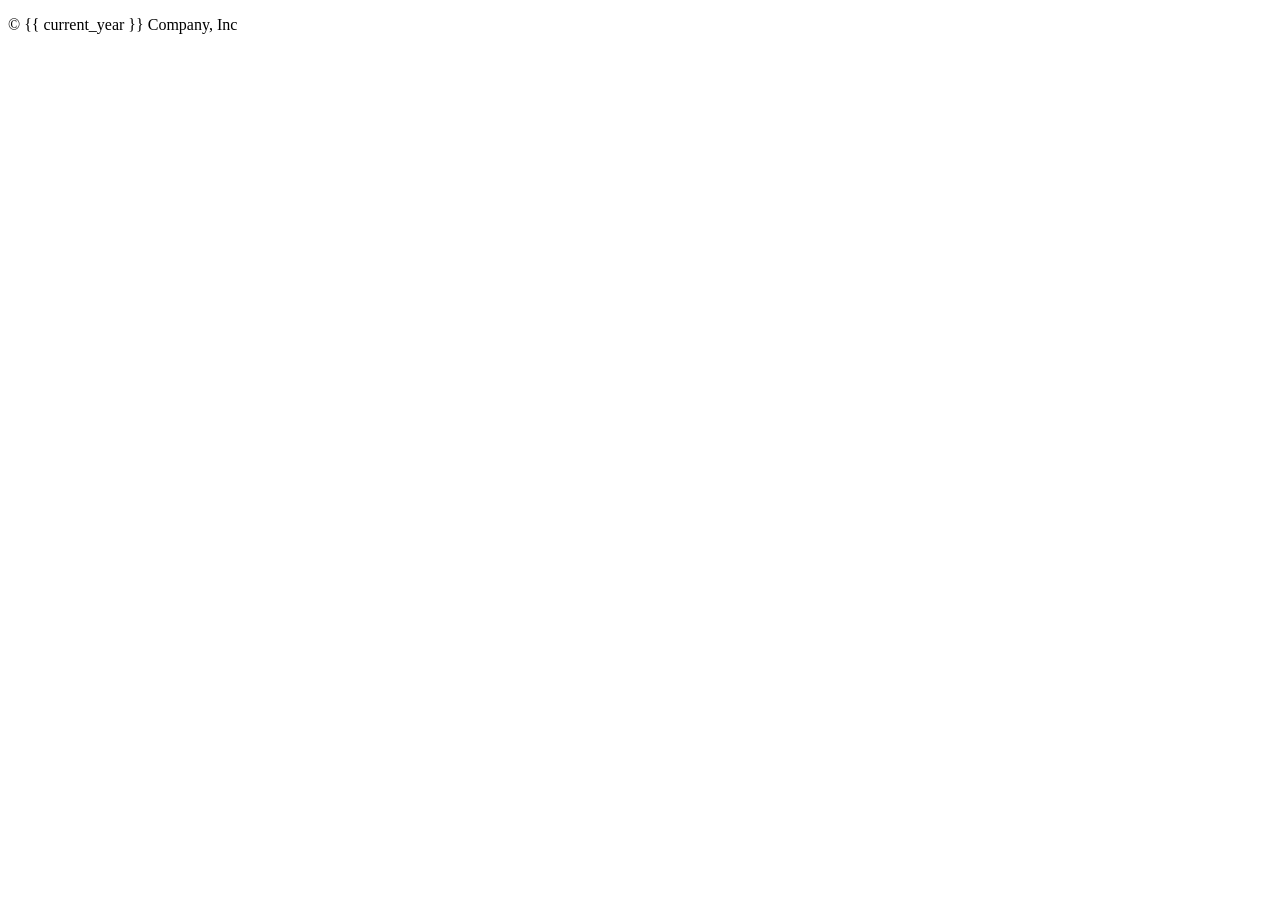
<file: templates/footer.html>
<!doctype html>
<html lang="en">
  <head>
    <meta charset="UTF-8" />
    <meta name="viewport" content="width=device-width, initial-scale=1.0" />
    <title>Document</title>
  </head>
  <body>
    <div class="container">
      <footer class="py-3 my-4">
        <ul class="nav justify-content-center border-bottom pb-3 mb-3">
        </ul>
        <p class="text-center text-body-secondary">© {{ current_year }} Company, Inc</p>
      </footer>
    </div>
  </body>
</html>
</file>
